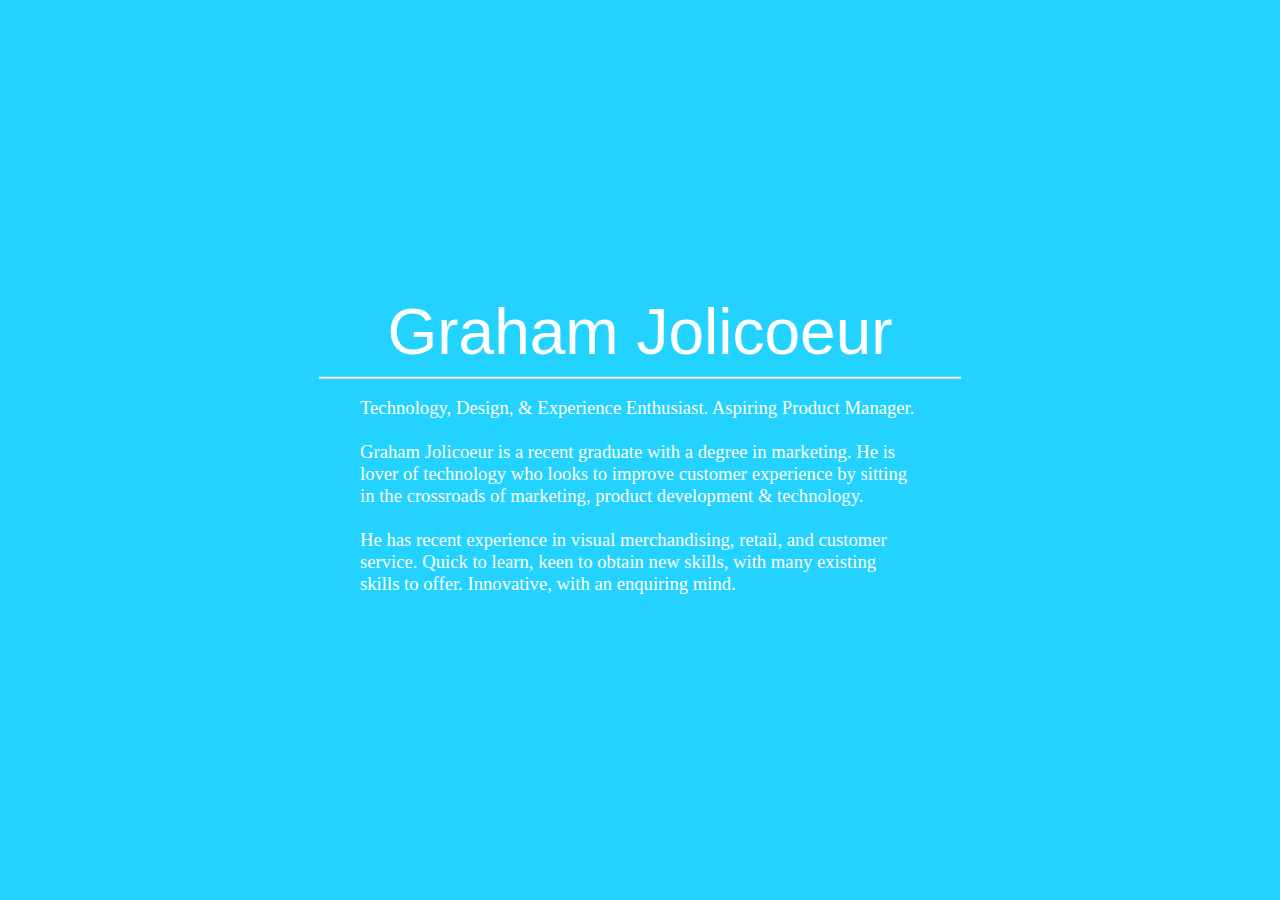
<file: about.html>
<!DOCTYPE html>
<html>

<head>
    <meta content="text/html; charset=utf-8" http-equiv="Content-Type">
    <link href='css.css' rel='stylesheet'>
    <link href="favicon.ico" rel="shortcut icon">
    <title>Graham Jolicoeur</title>
    <meta name="apple-mobile-web-app-capable" content="yes">
    <meta name="viewport" content="width=device-width, initial-scale=1.0">
    <meta name="robots" content="noarchive, nofollow, noodp, notranslate, noimageindex, nosnippet">
</head>

<body>

    <div id="wrapper">
        <div id="container">

            <h1 class="Name">
                <span class="F-Name-G">G</span><!--
 				--><span class="F-Name-r">r</span><!--
 				--><span class="F-Name-a">a</span><!--
 				--><span class="F-Name-h">h</span><!--
 				--><span class="F-Name-a2">a</span><!--
 				--><span class="F-Name-m">m</span>
                <span class="L-Name-J">J</span><!--
 				--><span class="L-Name-o">o</span><!--
 				--><span class="L-Name-l">l</span><!--
 				--><span class="L-Name-i">i</span><!--
 				--><span class="L-Name-c">c</span><!--
 				--><span class="L-Name-o2">o</span><!--
				--><span class="L-Name-e">e</span><!--
 				--><span class="L-Name-u">u</span><!--
 				--><span class="L-Name-r">r</span>
			 </h1>

            <hr noshade>
            
			<div id="bio">
				<p>
				Technology, Design, & Experience Enthusiast. Aspiring Product Manager. </br>
</br>
Graham Jolicoeur is a recent graduate with a degree in marketing. He is lover of technology who looks to improve customer experience by sitting in the crossroads of
marketing, product development & technology. </br>
</br>
He has recent experience in visual merchandising, retail, and customer service. Quick to learn, keen to obtain new skills, with many existing skills to offer. Innovative, with an enquiring mind. 
				</p>
			</dv>
            
        </div>
    </div>
</body>

</html>
</file>
<file: css.css>
/* 
@import url(http://fonts.googleapis.com/css?family=Bitter);
@import url(http://fonts.googleapis.com/css?family=Open+Sans);
 */

body {
	/* background-color: rgba(255, 212, 120, 0.88) */
	background-color: rgba(5, 204, 255, 0.88)
}

#wrapper {
	height: 97vh;
}

#container {
	position: relative;
	top: 50%;
	transform: translateY(-50%);
}

h1 {
	color: #feffff;
	text-align: center;
	margin: 0;
	font: 48pt HelveticaNeue-Light, Sans-Serif;
}

.F-Name-G:hover {
	color:red
}

.F-Name-r:hover {
	color:orange
}

.F-Name-a:hover {
	color:#ff0
}

.F-Name-h:hover {
	color:green
}

.F-Name-a2:hover {
	color:blue
}

.F-Name-m:hover {
	color:#4b0082
}

.L-Name-J:hover {
	color:#ee82ee
}

.L-Name-o:hover {
	color:red
}

.L-Name-l:hover {
	color:orange
}

.L-Name-i:hover {
	color:#ff0
}

.L-Name-c:hover {
	color:green
}

.L-Name-o2:hover {
	color:blue
}

.L-Name-e:hover {
	color:#4b0082
}

.L-Name-u:hover {
	color:#ee82ee
}

.L-Name-r:hover {
	color:purple
}


hr {
	border-color: #feffff;
	width: 40em
}

nav {
	text-align: center;
}

ul {
	list-style-type: none;
	display: inline-block;
	margin: 0px;
	padding: 0px;
	text-align: center;
}

li {
	display: inline-block;
	width: 200px;
	height: 50px;
	padding-top: 25px;
}

#bio {
	width: 30em;
	color: #feffff;
	font: 14pt "Lucida Grande", Lucida, Verdana, "Sans Serif";
	display: block;
	margin-left: auto;
  	margin-right: auto;


}

a {
	color: #feffff;
	font: bold 18pt "Lucida Grande", Lucida, Verdana, "Sans Serif";
	text-decoration: none;
}

a:hover {
	color: #011892
}

@media screen and (max-width: 674px) {
	li {
		display: block;
	}
	hr {
		color: #feffff;
		width: 90%
	}
	
	#bio {
	width: 80%;


}
}

@media screen and (max-height: 570px) {

#container {
	position: relative;

}
</file>
